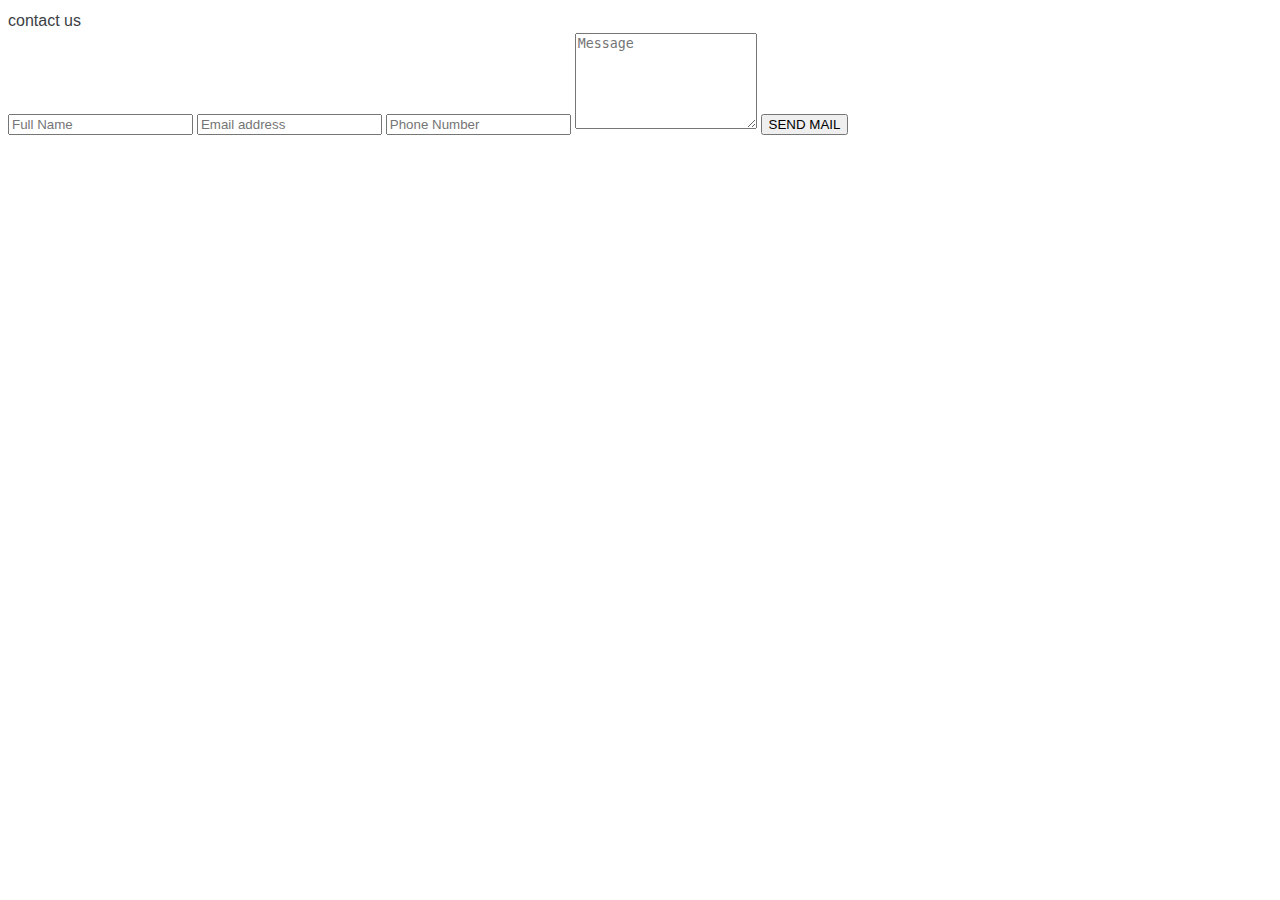
<file: form test/index.html>
<!DOCTYPE html>
<html>
<head>
	<meta charset="utf-8">
	<title> contact form</title>
	<link rel="stylesheet" type="text/css" href="css/style.css">
</head>
<body>
	<main>
		<p>contact us</p>
	<form class="contact-form" action="mail1.php" method="post">
		<input type="text" name="name" placeholder="Full Name" required>
		<input type="email" name="email" placeholder="Email address" required>
		<input type="tel" name="telephone" placeholder="Phone Number" required>
		<textarea name="message" rows="6" placeholder="Message" required></textarea>
		<button type="submit" name="submit">SEND MAIL</button>
	</form>
	</main>
	

</body>
</html>
</file>
<file: form test/css/style.css>
/*--
    Common Css
--*/
body {
  font-size: 14px;
  font-weight: 300;
  line-height: 25px;
  color: #3b4045;
  font: 14px/22px 'Source Sans Pro', sans-serif, Helvetica, Arial, sans-serif;
  -webkit-font-smoothing: antialiased; }

h1,
h2,
h3,
h4,
h5,
h6 {
  font-weight: 300;
  margin: 0px; }

h1 {
  font-size: 44px;
  line-height: 56px;
  color: #fff; }

h2 {
  font-size: 30px;
  line-height: 35px; }

h3 {
  font-size: 23px;
  line-height: 25px; }

h4 {
  font-size: 20px;
  line-height: 24px;
  font-weight: 400; }

p {
  font-size: 16px;
  line-height: 25px;
  margin: 0px; }

ul {
  padding: 0;
  margin: 0;
  list-style: none; }

a {
  -webkit-transition: all 0.2s ease-in-out 0s;
  -moz-transition: all 0.2s ease-in-out 0s;
  -o-transition: all 0.2s ease-in-out 0s;
  transition: all 0.2s ease-in-out 0s; }

a:focus,
.btn:focus,
.btn:active:focus {
  box-shadow: none;
  outline: 0 none; }

a,
a:active,
a:focus,
a:active {
  text-decoration: none; }

.section {
  padding: 100px 0; }

/*--
    custom heading
--*/
.text-center {
  text-align: center; }

.heading {
  text-align: center;
  color: #777777;
  padding-bottom: 70px; }
  .heading h2 {
    color: #3c3c3c;
    padding-bottom: 15px;
    text-transform: capitalize;
    font-weight: 600;
    font-size: 40px;
    line-height: 40px; }
  .heading p {
    font-family: 'Droid Serif', serif;
    font-size: 15px;
    line-height: 24px;
    font-weight: 300; }

.btn {
  border-radius: 0; }

.btn-home {
  background-color: #1bafb4;
  border-radius: 0px;
  color: #fff;
  font-size: 18px;
  padding: 10px 40px;
  margin-top: 30px; }
  .btn-home:hover, .btn-home:focus {
    background-color: #fff;
    color: #555;
    border: 1px solid #fff; }

/*Preloader*/
#preloader {
  background-color: #fff;
  bottom: auto;
  height: 100%;
  left: auto;
  position: fixed;
  right: auto;
  top: auto;
  width: 100%;
  z-index: 9999; }

.book {
  top: 50%;
  -webkit-transform: translateY(-50%);
  -ms-transform: translateY(-50%);
  transform: translateY(-50%);
  position: relative;
  margin: 0 auto;
  border: 5px solid #ecf0f1;
  width: 100px;
  height: 60px; }

.book__page {
  position: absolute;
  left: 50%;
  top: -5px;
  margin: 0 auto;
  border-top: 5px solid #ecf0f1;
  border-bottom: 5px solid #ecf0f1;
  border-right: 5px solid #ecf0f1;
  background: #1bafb4;
  width: 50px;
  height: 60px;
  -webkit-transform-origin: 0% 50%;
  -ms-transform-origin: 0% 50%;
  transform-origin: 0% 50%;
  -webkit-animation: flip 1.2s infinite linear;
  animation: flip 1.2s infinite linear;
  -webkit-animation-fill-mode: forwards;
  animation-fill-mode: forwards; }

.book__page:nth-child(1) {
  z-index: -1;
  -webkit-animation-delay: 1.4s;
  animation-delay: 1.4s; }

.book__page:nth-child(2) {
  z-index: -2;
  -webkit-animation-delay: 2.8s;
  animation-delay: 2.8s; }

.book__page:nth-child(3) {
  z-index: -3;
  -webkit-animation-delay: 4.2s;
  animation-delay: 4.2s; }

@-webkit-keyframes flip {
  0% {
    -webkit-transform: perspective(600px) rotateY(0deg);
    transform: perspective(600px) rotateY(0deg); }
  20% {
    background: #1bafb4; }
  29.9% {
    background: #1bafb4; }
  30% {
    -webkit-transform: perspective(200px) rotateY(-90deg);
    transform: perspective(200px) rotateY(-90deg);
    background: #1bafb4; }
  54.999% {
    opacity: 1; }
  55% {
    opacity: 0; }
  60% {
    -webkit-transform: perspective(200px) rotateY(-180deg);
    transform: perspective(200px) rotateY(-180deg);
    background: #1bafb4; }
  100% {
    -webkit-transform: perspective(200px) rotateY(-180deg);
    transform: perspective(200px) rotateY(-180deg);
    background: #1bafb4; } }

@keyframes flip {
  0% {
    -webkit-transform: perspective(600px) rotateY(0deg);
    transform: perspective(600px) rotateY(0deg); }
  20% {
    background: #1bafb4; }
  29.9% {
    background: #1bafb4; }
  30% {
    -webkit-transform: perspective(200px) rotateY(-90deg);
    transform: perspective(200px) rotateY(-90deg);
    background: #1bafb4; }
  54.999% {
    opacity: 1; }
  55% {
    opacity: 0; }
  60% {
    -webkit-transform: perspective(200px) rotateY(-180deg);
    transform: perspective(200px) rotateY(-180deg);
    background: #1bafb4; }
  100% {
    -webkit-transform: perspective(200px) rotateY(-180deg);
    transform: perspective(200px) rotateY(-180deg);
    background: #1bafb4; } }

/*--
    .hero-area start
--*/
.bg-1 {
  background-image: url("../images/serverwoman.jpg");
  background-size: auto;
  background-attachment: fixed; }

.bg-gray {
  background: #f8f8f8; }

.hero-area {
  height: 100vh;
  display: flex;
  justify-content: center;
  align-items: center; }
  .hero-area h1 {
    color: #fff;
    font-size: 60px;
    text-transform: uppercase;
    font-weight: bold;
    padding-bottom: 19px;
    margin-top: 30px; }
  .hero-area p {
    color: #fff;
    font-size: 20px;
    line-height: 1.3; }
  .hero-area .counter {
    background: rgba(255, 255, 255, 0.2);
    padding: 18px; }
    .hero-area .counter ul li {
      background-color: rgba(255, 255, 255, 0.3);
      color: #fff;
      display: inline-block;
      line-height: 25px;
      padding: 25px 28px 20px;
      text-align: center;
      width: 49%;
      margin-bottom: 3px; }
      .hero-area .counter ul li span {
        display: block;
        font-size: 16px;
        font-weight: 600; }
      .hero-area .counter ul li .digit {
        display: inline-block;
        font-size: 50px;
        font-weight: bold;
        line-height: 50px;
        position: relative;
        overflow: hidden;
        height: 60px; }

/* .hero-area  */
.navigation {
  background-color: transparent;
  -webkit-transition: all 0.3s ease-in-out 0s;
  -moz-transition: all 0.3s ease-in-out 0s;
  -ms-transition: all 0.3s ease-in-out 0s;
  -o-transition: all 0.3s ease-in-out 0s;
  transition: all 0.3s ease-in-out 0s;
  padding: 10px 50px;
  margin: 0;
  border: 0; }
  .navigation .navbar-brand {
    padding-top: 5px;
    display: inline-block;
    }
  .navigation .navbar-toggler {
    background: #fff;
    outline: none;
    border-radius: 0;
    float: right; }
    .navigation .navbar-toggler i {
      font-size: 22px; }

.navigation.animated {
  background-color: #fff;
  box-shadow: 0 2px 7px 0px rgba(142, 142, 142, 0.15); }
  .navigation.animated .menu a {
    color: #666; }

.menu li a {
  color: #fff;
  font-size: 16px;
  font-weight: bold; }
  .menu li a:hover, .menu li a:focus {
    background: none; }

/*--
    service start
--*/
.service {
  text-align: center; }
  .service .block {
    margin-bottom: 50px; }
    .service .block i {
      font-size: 30px;
      display: inline-block;
      margin-bottom: 15px;
      color: #1bafb4; }
    .service .block h3 {
      color: #333333;
      font-weight: 600;
      font-size: 18px;
      margin-bottom: 15px;
      letter-spacing: 1px;
      text-transform: uppercase; }
    .service .block p {
      color: #666; }

/*--
    About start
--*/
.about .content h3 {
  font-size: 26px;
  font-weight: 300;
  line-height: 36px;
  color: #7e7e7e;
  margin-bottom: 20px;
  font-family: 'Droid Serif', serif; }

.about .about-slider img {
  width: 100%;
  height: auto;
  border-radius: 50px; }

/*--
    call-to-action start
--*/
.call-to-action {
  
  padding: 90px 0px;
  background-image: url(../images/call-to-action.jpg);
  background-attachment: fixed;
  background-repeat: no-repeat;
  background-size: cover;
  color: #fff;
  position: relative; }
  .call-to-action:before {
    content: "";
    position: absolute;
    top: 0;
    left: 0;
    right: 0;
    bottom: 0;
    background: rgba(0, 0, 0, 0.7); }
  .call-to-action .block h2 {
    font-size: 30px;
    margin-bottom: 6px;
    font-weight: 600; }
  .call-to-action .block p {
    padding-right: 30px;
    color: #fff; }
  .call-to-action .block .input-group {
    margin-top: 30px; }
    .call-to-action .block .input-group input {
      height: 50px;
      border-radius: 0;
      border: none;
      box-shadow: none; }
    .call-to-action .block .input-group .btn-subscription {
      height: 50px;
      border-radius: 0;
      border: none;
      box-shadow: none;
      background: #1bafb4;
      padding: 0px 35px;
      color: #fff;
      font-weight: bold; }

.input-field .form-control {
  box-shadow: none;
  background: #f5f5f5;
  border: none;
  width: 100%;
  height: 50px;
  padding-left: 20px;
  font-weight: 500;
  border-radius: 0; }

.btn-send {
  line-height: 48px;
  border: 2px solid #1bafb4;
  background: #1bafb4;
  color: #fff;
  width: 100%;
  font-size: 14px;
  text-transform: uppercase;
  font-weight: bold;
  letter-spacing: 1px;
  border-radius: 0;
  margin-top: 10px; }
  .btn-send:hover {
    color: #fff; }

.input-field label {
  color: rgba(237, 28, 36, 0.7); }

.form-group .input-field + .input-field {
  margin-top: 10px; }

.input-field textarea.form-control {
  height: 160px;
  box-shadow: none; }

.form-group {
  margin-top: 10px; }

#success,
#error {
  display: none; }

footer {
  text-align: center;
  background: #272727;
  padding: 27px 0px; }
  footer p {
    font-weight: 300;
    font-size: 12px;
    color: #dfdfdf;
    letter-spacing: 3px; }
    footer p a {
      color: #fff; }
      footer p a:hover {
        color: #fff;
        text-decoration: none; }
</file>
